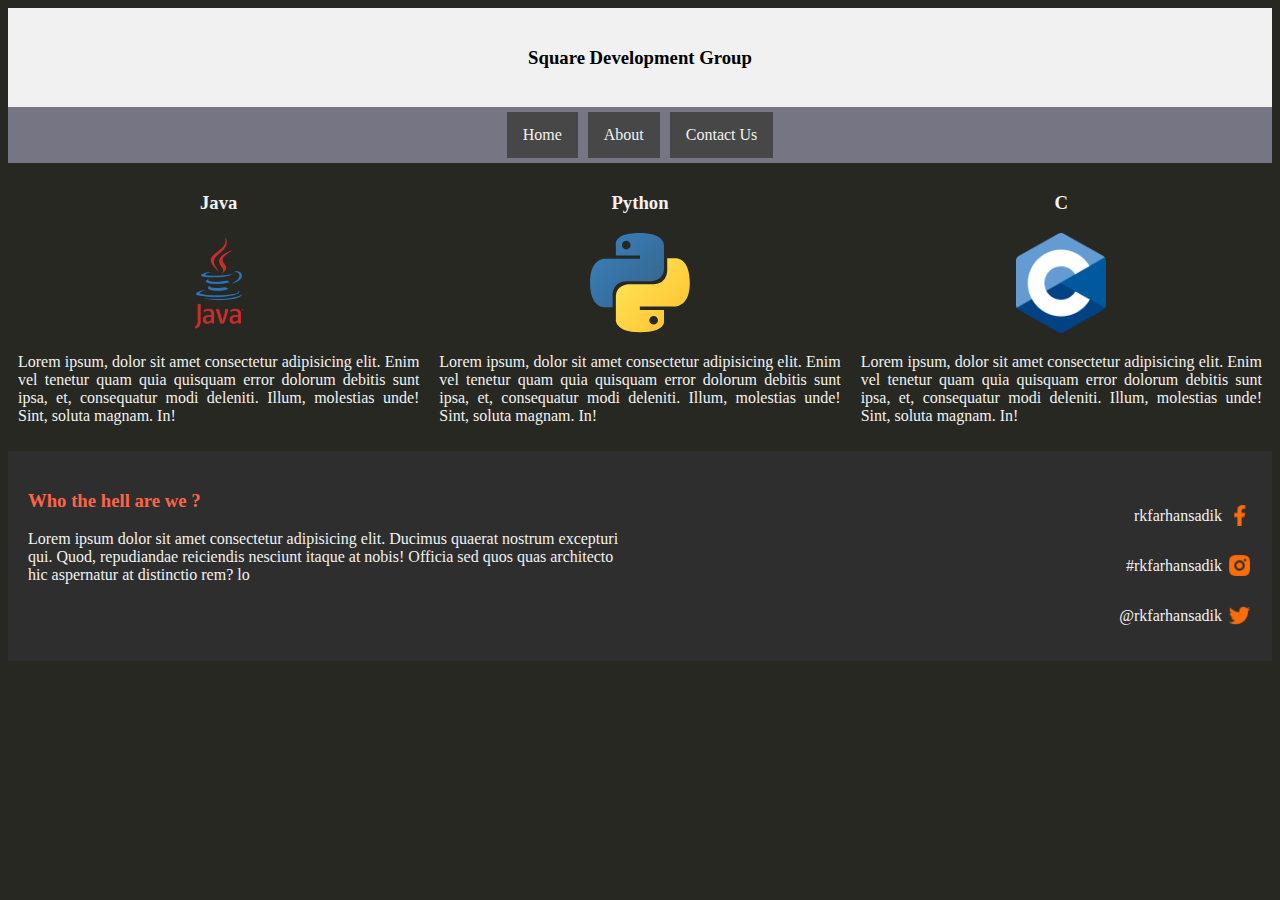
<file: index.html>
<!DOCTYPE html>
<html lang="en">
<head>
    <meta charset="UTF-8">
    <meta name="viewport" content="width=device-width, initial-scale=1.0">
    <title>Web Layout</title>
    <link rel="stylesheet" href="style/style.css">
</head>
<body>
    <header>
        <div class="header">
            <h3>Square Development Group</h3>
        </div>
        <div class="top_bar">
            <a href="index.html">Home</a>
            <a href="#">About</a>
            <a href="#">Contact Us</a>
          </div>
    </header>

    <main>
        <div class="language">
            <h3>Java</h3>
            <img src="images/java-logo-1.png" height="100px" width="100px" alt="">
            <p>Lorem ipsum, dolor sit amet consectetur adipisicing elit. Enim vel tenetur quam quia quisquam error dolorum debitis sunt ipsa, et, consequatur modi deleniti. Illum, molestias unde! Sint, soluta magnam. In!</p>
        </div>
        <div class="language">
            <h3>Python</h3>
            <img src="images/python-logo-vector.svg" height="100px" width="100px" alt="">
            <p>Lorem ipsum, dolor sit amet consectetur adipisicing elit. Enim vel tenetur quam quia quisquam error dolorum debitis sunt ipsa, et, consequatur modi deleniti. Illum, molestias unde! Sint, soluta magnam. In!</p>
        </div>
        <div class="language">
            <h3>C</h3>
            <img src="images/C_Programming_Language.svg.png" width="90px" height="100px" alt="">
            <p>Lorem ipsum, dolor sit amet consectetur adipisicing elit. Enim vel tenetur quam quia quisquam error dolorum debitis sunt ipsa, et, consequatur modi deleniti. Illum, molestias unde! Sint, soluta magnam. In!</p>
        </div>
    </main>

    <footer>
        <section class="sectionone">
            <h3>Who the hell are we ? </h3>
            <p>
                Lorem ipsum dolor sit amet consectetur adipisicing elit. Ducimus quaerat nostrum excepturi qui. Quod, repudiandae reiciendis nesciunt itaque at nobis! Officia sed quos quas architecto hic aspernatur at distinctio rem? lo
            </p>
        </section>

        <section class="sectiontwo">
            <div class="sectiontwo_div">
                <p>rkfarhansadik</p>
                <img src="images/facebook.png" height="25px" width="25px" alt="">
            </div>
            <div class="sectiontwo_div">
                <p>#rkfarhansadik</p>
                <img src="images/insta.png" height="25px" width="25px" alt="">
            </div>
            <div class="sectiontwo_div">
                <p>@rkfarhansadik</p>
                <img src="images/twitter.png" height="25px" width="25px" alt="">
            </div>
        </section>

    </footer>

</body>
</html>
</file>
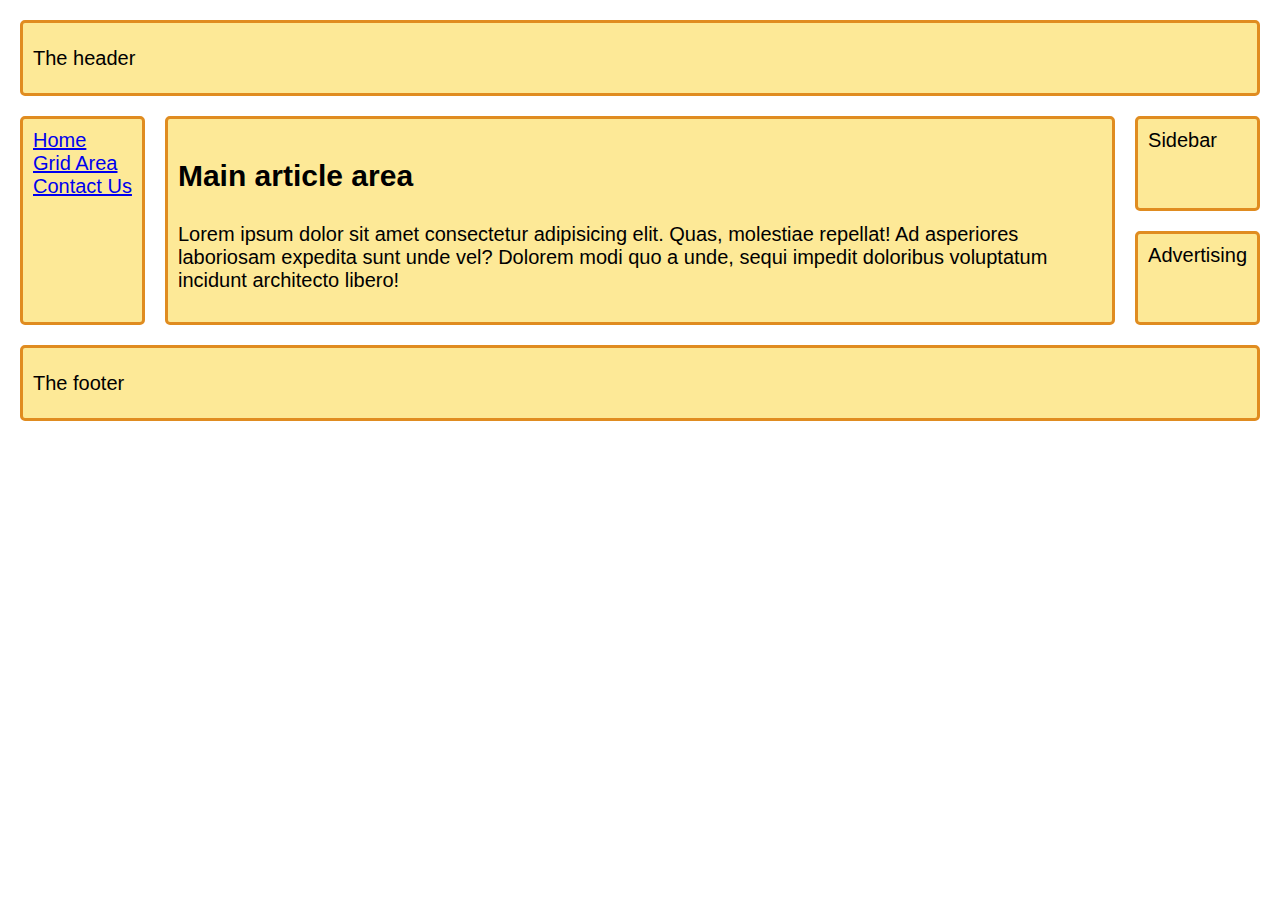
<file: grid_area.html>
<!DOCTYPE html>
<html lang="en">
<head>
    <meta charset="UTF-8">
    <meta name="viewport" content="width=device-width, initial-scale=1.0">
    <title>Grid Area</title>
    <link rel="stylesheet" href="style/grid_area.css">
</head>
<body>
    <header>
        <div class="header_class">The header</div>
    </header>
    <main>
        
        <nav class="navigation">
            <a href="index.html">Home</a>
            <a href="grid_area.html">Grid Area</a>
            <a href="#">Contact Us</a>
        </nav>
        
        <article class="article">
            <h3>Main article area</h3>
            <p>Lorem ipsum dolor sit amet consectetur adipisicing elit. Quas, molestiae repellat! Ad asperiores laboriosam expedita sunt unde vel? Dolorem modi quo a unde, sequi impedit doloribus voluptatum incidunt architecto libero!</p>
        </article>

        <aside class="sidebar">
            <div>Sidebar</div>
        </aside>

        <aside class="advertising">
            <div>Advertising</div>
        </aside>


    </main>

    <footer>
        <div>The footer</div>
    </footer>
    
</body>
</html>
</file>
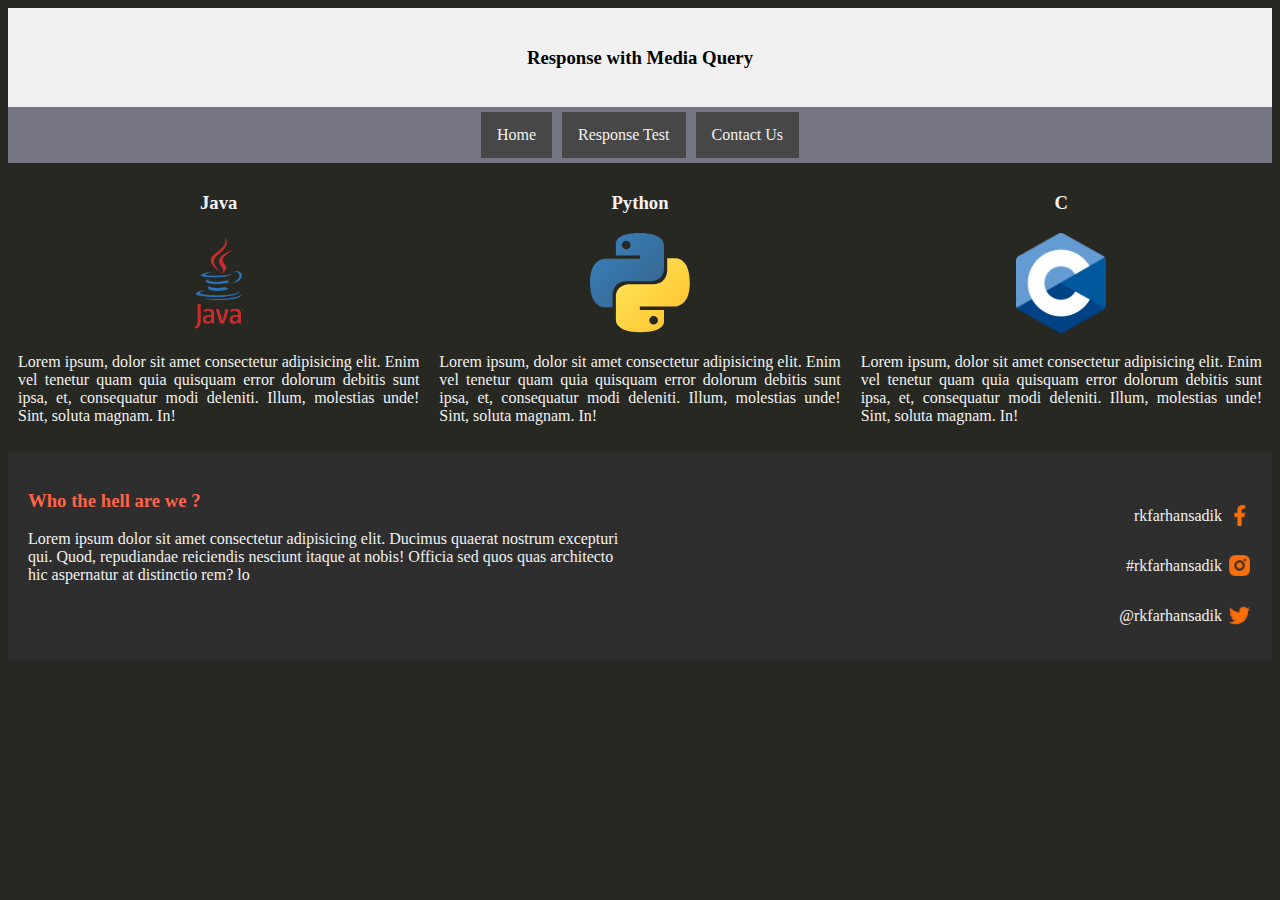
<file: response.html>
<!DOCTYPE html>
<html lang="en">
<head>
    <meta charset="UTF-8">
    <meta name="viewport" content="width=device-width, initial-scale=1.0">
    <title>Response Test</title>
    <link rel="stylesheet" href="style/style.css">
</head>
<body>
    <header>
        <div class="header">
            <h3>Response with Media Query</h3>
        </div>
        <div class="top_bar">
            <a href="index.html">Home</a>
            <a href="response.html">Response Test</a>
            <a href="#">Contact Us</a>
          </div>
    </header>

    <main>
        <div class="language">
            <h3>Java</h3>
            <img src="images/java-logo-1.png" height="100px" width="100px" alt="">
            <p>Lorem ipsum, dolor sit amet consectetur adipisicing elit. Enim vel tenetur quam quia quisquam error dolorum debitis sunt ipsa, et, consequatur modi deleniti. Illum, molestias unde! Sint, soluta magnam. In!</p>
        </div>
        <div class="language">
            <h3>Python</h3>
            <img src="images/python-logo-vector.svg" height="100px" width="100px" alt="">
            <p>Lorem ipsum, dolor sit amet consectetur adipisicing elit. Enim vel tenetur quam quia quisquam error dolorum debitis sunt ipsa, et, consequatur modi deleniti. Illum, molestias unde! Sint, soluta magnam. In!</p>
        </div>
        <div class="language">
            <h3>C</h3>
            <img src="images/C_Programming_Language.svg.png" width="90px" height="100px" alt="">
            <p>Lorem ipsum, dolor sit amet consectetur adipisicing elit. Enim vel tenetur quam quia quisquam error dolorum debitis sunt ipsa, et, consequatur modi deleniti. Illum, molestias unde! Sint, soluta magnam. In!</p>
        </div>
    </main>

    <footer>
        <section class="sectionone">
            <h3>Who the hell are we ? </h3>
            <p>
                Lorem ipsum dolor sit amet consectetur adipisicing elit. Ducimus quaerat nostrum excepturi qui. Quod, repudiandae reiciendis nesciunt itaque at nobis! Officia sed quos quas architecto hic aspernatur at distinctio rem? lo
            </p>
        </section>

        <section class="sectiontwo">
            <div class="sectiontwo_div">
                <p>rkfarhansadik</p>
                <img src="images/facebook.png" height="25px" width="25px" alt="">
            </div>
            <div class="sectiontwo_div">
                <p>#rkfarhansadik</p>
                <img src="images/insta.png" height="25px" width="25px" alt="">
            </div>
            <div class="sectiontwo_div">
                <p>@rkfarhansadik</p>
                <img src="images/twitter.png" height="25px" width="25px" alt="">
            </div>
        </section>

    </footer>

</body>
</html>
</file>
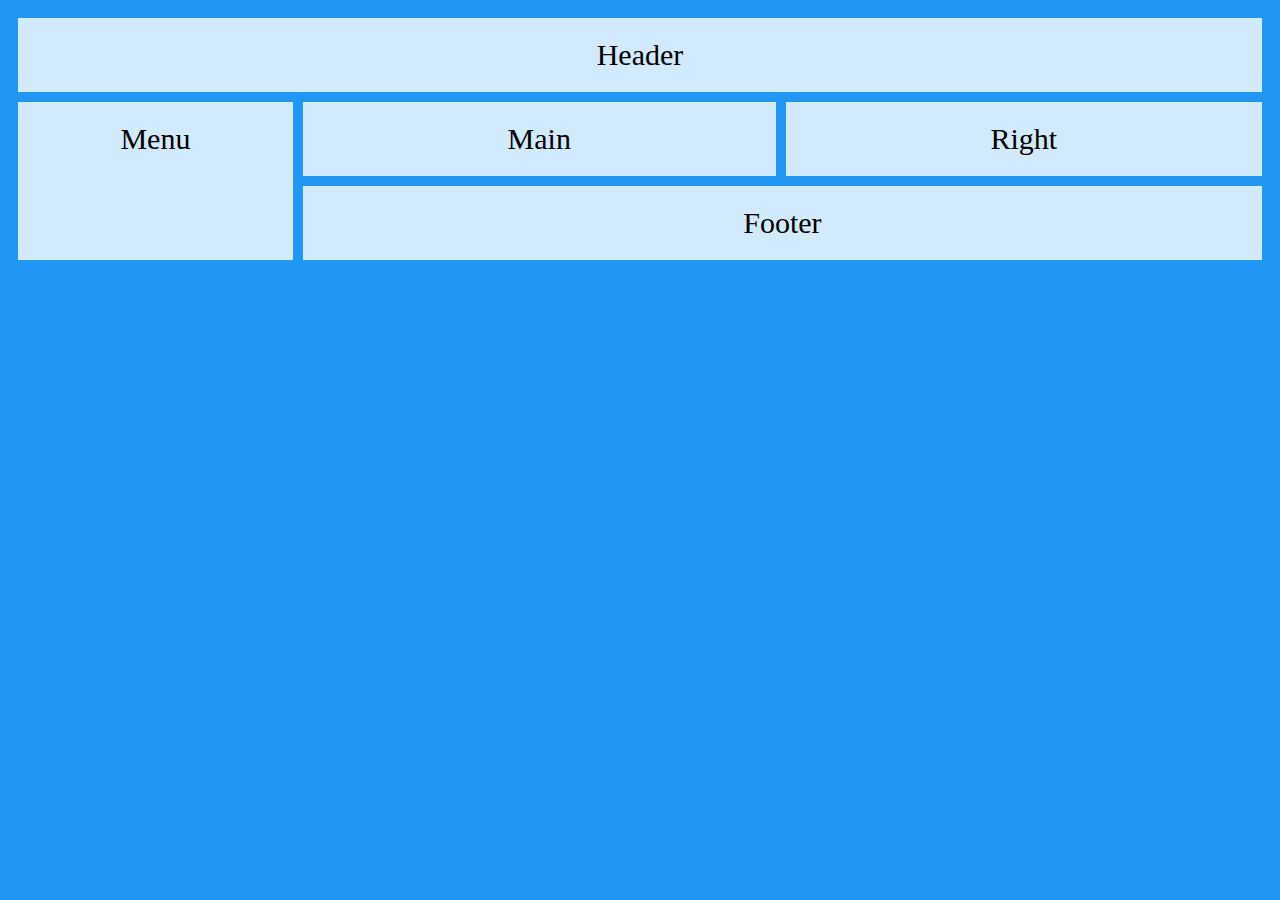
<file: test/retest.html>
<!DOCTYPE html>
<html lang="en">
<head>
    <meta charset="UTF-8">
    <meta name="viewport" content="width=device-width, initial-scale=1.0">
    <title>Document</title>

    <style>
        header { 
            grid-area: header; 
        }
        .item2 { 
            grid-area: menu; 
        }
        .item3 { 
            grid-area: main; 
        }
        .item4 { 
            grid-area: right; 
        }
        .item5{ 
            grid-area: footer; 
        }

        body {
            background-color: #2196F3;
            gap: 10px;
            padding: 10px;

            display: grid;
            grid-template-areas: 
            'header header header header header'
            'menu main main right right'
            'menu footer footer footer footer'
            ;

        }
        body div {
            background-color: rgba(255, 255, 255, 0.8);
            text-align: center;
            padding: 20px 0;
            font-size: 30px;
        }
    </style>

</head>
<body>

    <header>
        <div>Header</div>
    </header>
    <div class="item2">Menu</div>
    <div class="item3">Main</div>
    <div class="item4">Right</div>
    <div class="item5">Footer</div>

</body>
</html>
</file>
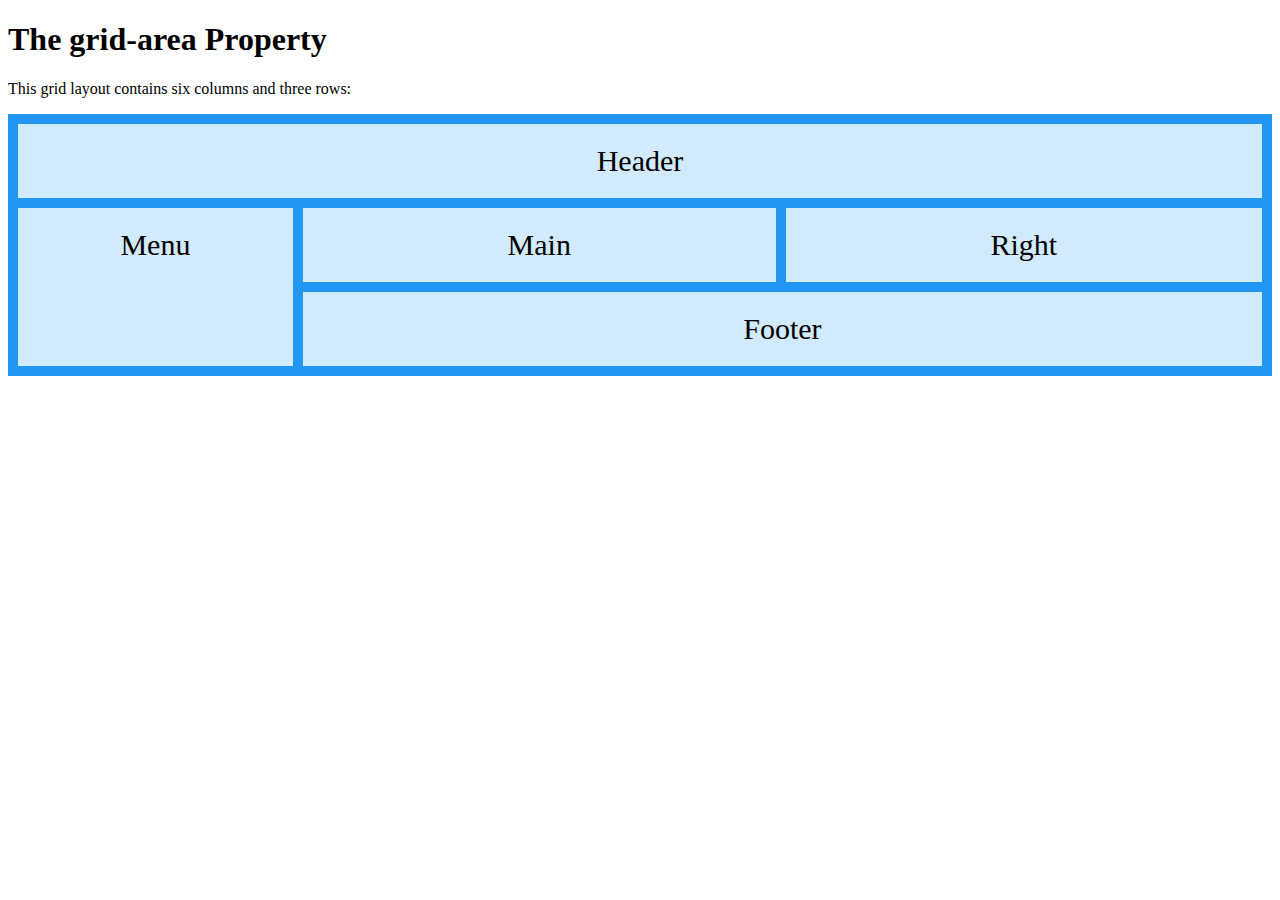
<file: test/test.html>
<!DOCTYPE html>
<html lang="en">
<head>
    <meta charset="UTF-8">
    <meta name="viewport" content="width=device-width, initial-scale=1.0">
    <title>Document</title>

    <style>
        .item1 { 
            grid-area: header; 
        }
        .item2 { 
            grid-area: menu; 
        }
        .item3 { 
            grid-area: main; 
        }
        .item4 { 
            grid-area: right; 
        }
        .item5{ 
            grid-area: footer; 
        }

        .gcontainer {
            background-color: #2196F3;
            gap: 10px;
            padding: 10px;

            display: grid;
            grid-template-areas: 
            'header header header header header'
            'menu main main right right'
            'menu footer footer footer footer'
            ;

        }
        .gcontainer div {
            background-color: rgba(255, 255, 255, 0.8);
            text-align: center;
            padding: 20px 0;
            font-size: 30px;
        }
    </style>

</head>
<body>
    <h1>The grid-area Property</h1>
    <p>This grid layout contains six columns and three rows:</p>

    <div class="gcontainer">

        <div class="item1">Header</div>
        <div class="item2">Menu</div>
        <div class="item3">Main</div>
        <div class="item4">Right</div>
        <div class="item5">Footer</div>

    </div>

</body>
</html>
</file>
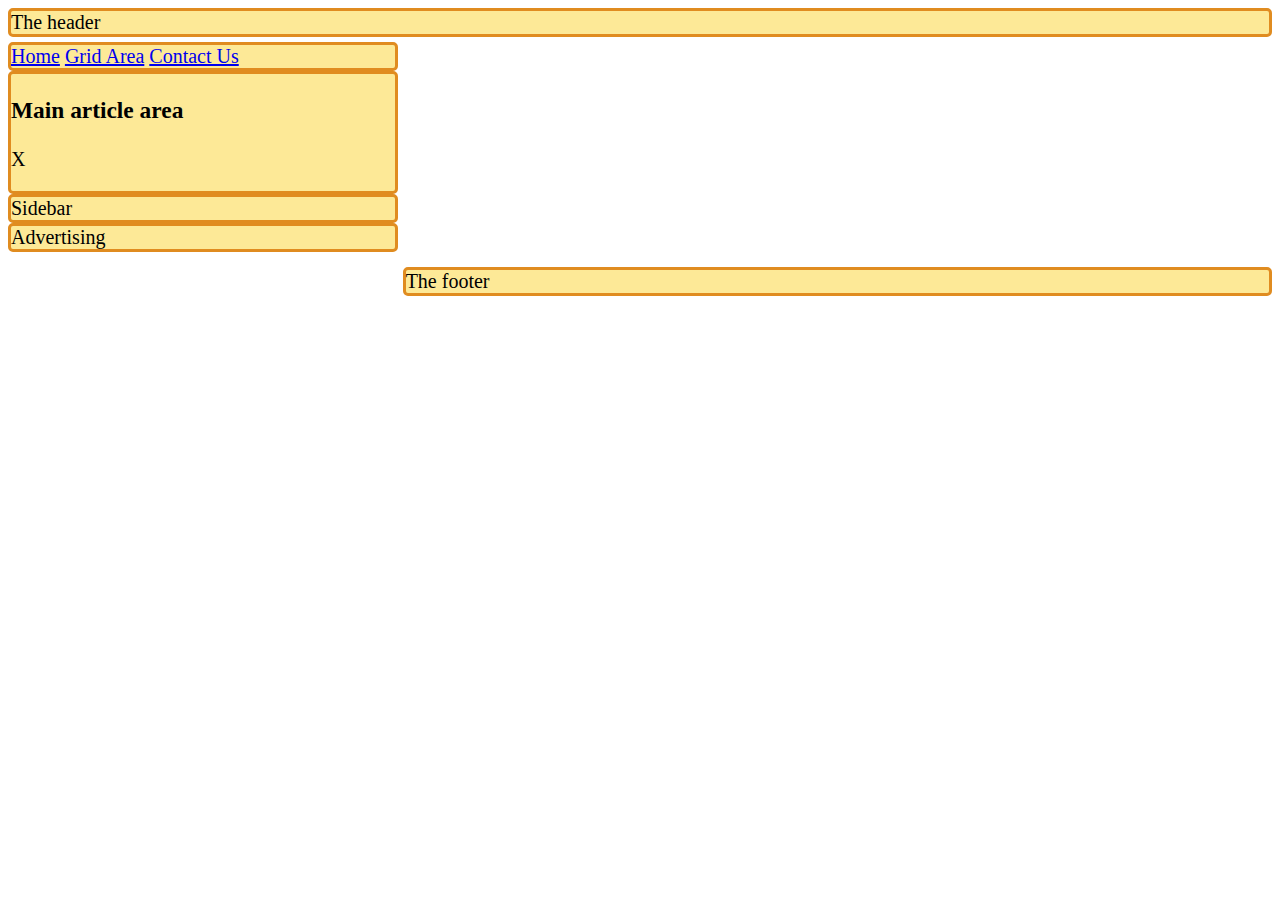
<file: test/test3.html>
<!DOCTYPE html>
<html lang="en">
<head>
    <meta charset="UTF-8">
    <meta name="viewport" content="width=`, initial-scale=1.0">
    <title>Document</title>

    <style>

        header {
            background-color: #FDE997;
            border: 3px solid #E08C20;
            border-radius: 5px;
            font-size: 20px;
            grid-area: head;
        }

        .navigation {
            background-color: #FDE997;
            border: 3px solid #E08C20;
            border-radius: 5px;
            font-size: 20px;
            grid-area: nav;
        }

        .article {
            background-color: #FDE997;
            border: 3px solid #E08C20;
            border-radius: 5px;
            font-size: 20px;
            grid-area: art;
        }

        .sidebar {
            background-color: #FDE997;
            border: 3px solid #E08C20;
            border-radius: 5px;
            font-size: 20px;
            grid-area: side;
        }

        .advertising {
            background-color: #FDE997;
            border: 3px solid #E08C20;
            border-radius: 5px;
            font-size: 20px;
            grid-area: ad;
        }

        footer {
            background-color: #FDE997;
            border: 3px solid #E08C20;
            border-radius: 5px;
            font-size: 20px;
            grid-area: foot;
        }

        body {
            display: grid;
            gap: 5px;

            /* 
            grid-template-areas: 
            'header header header header header'
            'menu main main right right'
            'menu footer footer footer footer'
            ;
             */

            grid-template-areas: 
            'head head head head head head'
            'nav side art art art ad'
            'nav side art art art ad'
            'nav side art art art ad'
            'nav foot foot foot foot foot'
            ;
        }

    </style>

</head>
<body>
    <header>
        <div>The header</div>
    </header>
    <main>
        
        <nav class="navigation">
            <a href="index.html">Home</a>
            <a href="grid_area.html">Grid Area</a>
            <a href="#">Contact Us</a>
        </nav>
        
        <article class="article">
            <h3>Main article area</h3>
            <p>X</p>
        </article>

        <aside class="sidebar">
            <div>Sidebar</div>
        </aside>

        <aside class="advertising">
            <div>Advertising</div>
        </aside>


    </main>

    <footer>
        <div>The footer</div>
    </footer>
</body>
</html>
</file>
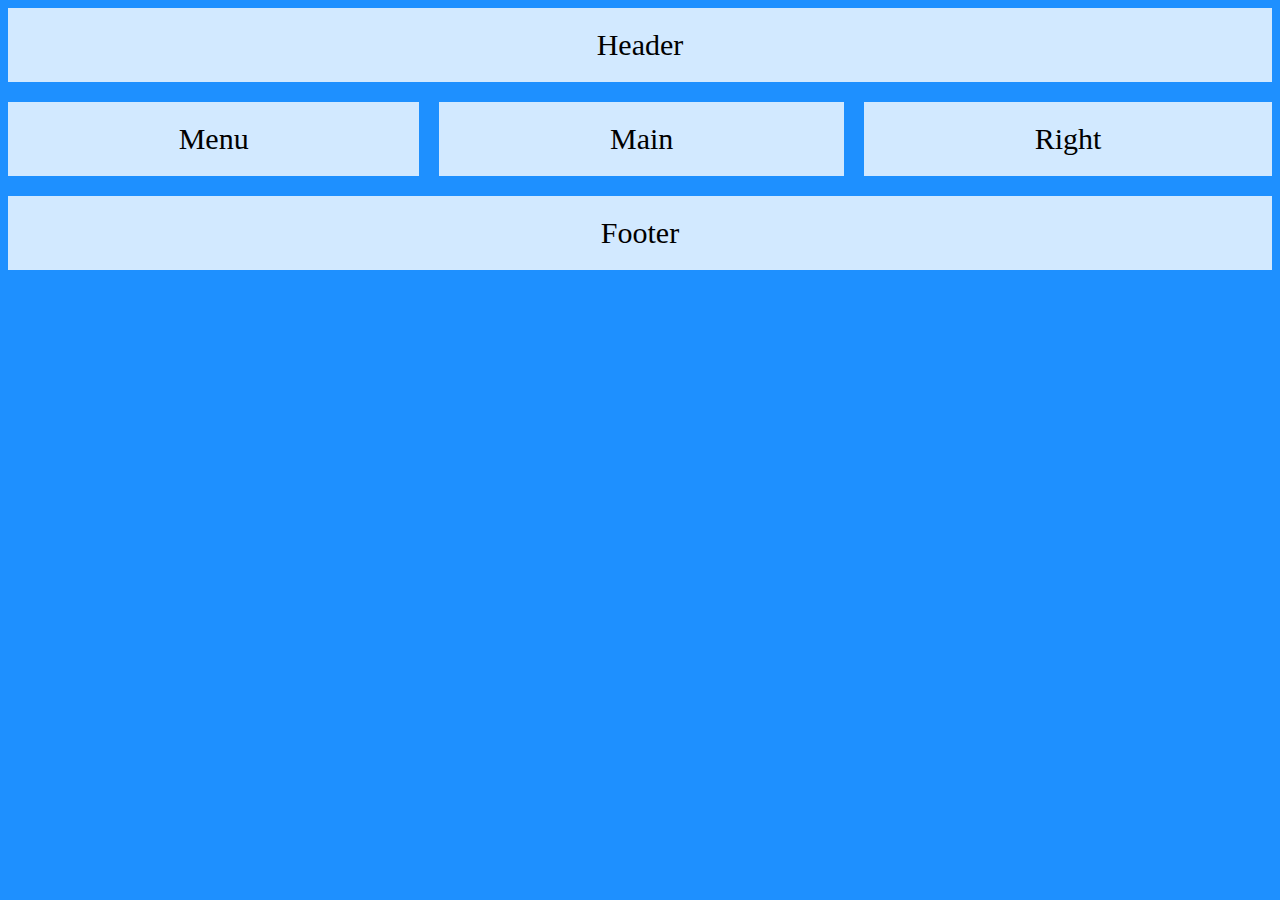
<file: test/test4.html>
<!DOCTYPE html>
<html lang="en">
<head>
    <meta charset="UTF-8">
    <meta name="viewport" content="width=device-width, initial-scale=1.0">
    <title>Document</title>

    <style>
        body {
            background-color: dodgerblue;
            
            /* display: grid; */

            /* grid-template-areas: 
            'header header header header header'
            'menu main main right right'
            'menu footer footer footer footer'
            ; */

/* 
            grid-template-areas:
            'header header  header  header  header'
            'menu   main    main    main   right'
            'menu   main    main    main   right'
            'footer footer  footer  footer  footer'
            ;
             */
        }

        main {
            display: grid;
            gap: 20px;
            margin-top: 20px;
            margin-bottom: 20px;
            grid-template-areas: 
            'menu main right'
            ;
        }

        header {
            grid-area: header;
            background-color: rgba(255, 255, 255, 0.8);
            text-align: center;
            padding: 20px 0;
            font-size: 30px;
        }
        main > nav {
            grid-area: menu;
            background-color: rgba(255, 255, 255, 0.8);
            text-align: center;
            padding: 20px 0;
            font-size: 30px;
        }
        main > article {
            grid-area: main;
            background-color: rgba(255, 255, 255, 0.8);
            text-align: center;
            padding: 20px 0;
            font-size: 30px;
        }
        main > aside {
            grid-area: right;
            background-color: rgba(255, 255, 255, 0.8);
            text-align: center;
            padding: 20px 0;
            font-size: 30px;
        }
        footer {
            grid-area: footer;
            background-color: rgba(255, 255, 255, 0.8);
            text-align: center;
            padding: 20px 0;
            font-size: 30px;
        }

    </style>

</head>
<body>
    <header>
        <div class="head">Header</div>
    </header>
    <main>
        <nav>
            <div class="menu">Menu</div>
        </nav>
        <article>
            <div class="main">Main</div>
        </article>
        <aside>
            <div class="right">Right</div>
        </aside>
    </main>
    <footer>
        <div class="foot">Footer</div>
    </footer>
</body>
</html>
</file>
<file: style/style.css>
body {
    background-color: #272822; 
    /* background-color: rgb(172, 171, 171); */
}

/* header section */
.header {
    background-color: #F1F1F1;
    text-align: center;
    padding: 20px;
}

/* top navigation bar */
.top_bar {
    background-color: rgb(117, 117, 131);
    justify-items: left;
    padding: 5px;
    display: flex;
    justify-content: center;
    gap: 10px;
}

.top_bar a {
    color: #f2f2f2;
    background-color: rgb(71, 71, 71);
    text-decoration: none;
    padding: 14px 16px;
    display: inline-flex;
    flex-direction: row;
}

/* main section */
main {
    display: flex;
    gap: 20px;
    margin: 10px;
}
.language {
    color: #f2f2f2;
    text-align: center;
}

.language p {
    text-align: justify;
}

/* footer section */
footer {
    display: flex;
    background-color: rgb(46, 46, 46);
}
.sectionone {
    color: #f2f2f2;
    width: 50%;
    padding: 20px;
}

.sectionone h3 {
    color: tomato;
}

.sectiontwo {
    width: 50%;
    color: #f2f2f2;
    padding: 20px;
    margin-top: 20px;
} 

.sectiontwo_div {
    display: flex;
    justify-content: flex-end;
    gap: 5px;
}

.sectiontwo_div img {
    margin-top: 12px;
}
</file>
<file: style/grid_area.css>
body {
    font-family: Arial, Helvetica, sans-serif;
    margin: 20px;
}
/* header section */

header {
    height: fit-content;
    line-height: 50px;
    margin-bottom: 20px;
    grid-area: header;
}

.header_class, .navigation, .article, .sidebar, .advertising, footer {
    background-color: #FDE997;
    border: 3px solid #E08C20;
    border-radius: 5px;
    font-size: 20px;
    padding: 10px;
}

/* main section */

.navigation {
    display: flex;
    flex-direction: column;
    grid-area: navigation;
}

.article {
    grid-area: article;
}

.article > h3 {
    font-size: 30px;
}

.sidebar {
    grid-area: sidebar;
}

.advertising {
    grid-area: advertising;
}

main {
    display: grid;
    gap: 20px;
    grid-template-areas: 
    'navigation article sidebar'
    'navigation article advertising'
    ;
}

/* footer section */
footer {
    height: 50px;
    line-height: 50px;
    margin-top: 20px;
    grid-area: footer;
}

/* media query */

@media screen and (max-width: 576px) {
    .navigation {
        display: flex;
        flex-direction: row;
        gap: 20px;
        justify-content: center;
    }

    main {
        display: grid;
        gap: 20px;
        grid-template-areas: 
        'navigation'
        'advertising'
        'article'
        'sidebar'
        ;
    }

}

@media screen and (min-width: 577px) and (max-width: 768px) {
    .navigation {
        display: flex;
        flex-direction: row;
        gap: 20px;
        justify-content: center;
    }

    main {
        display: grid;
        gap: 20px;
        grid-template-areas: 
        'navigation navigation'
        'advertising sidebar'
        'article sidebar'
        ;
    }
}
</file>
